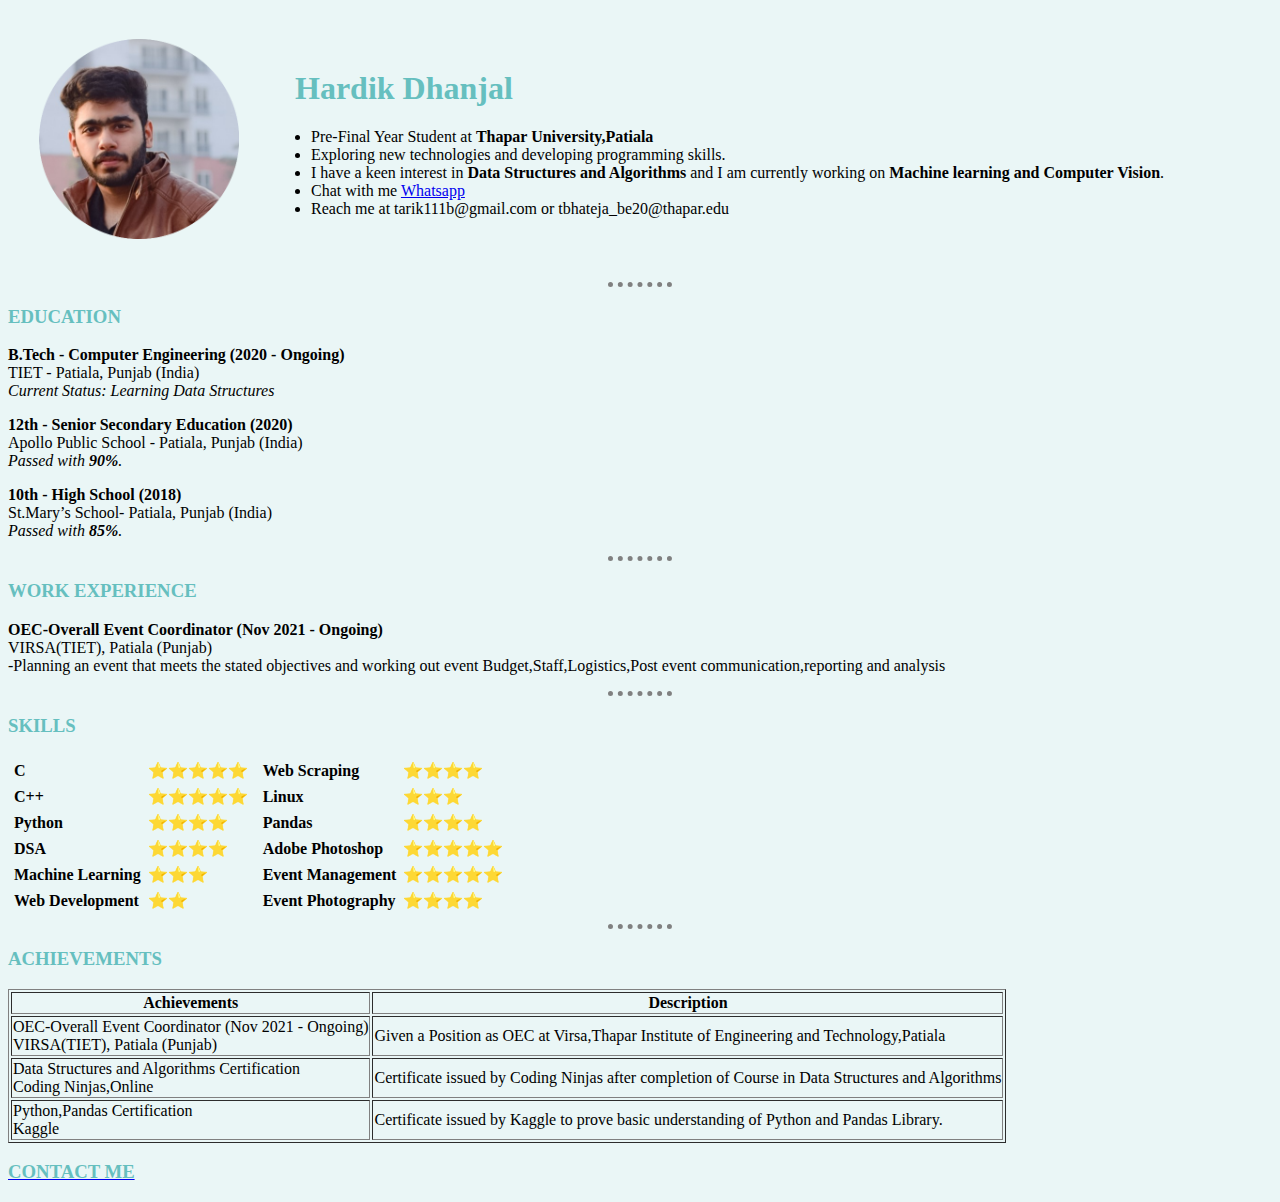
<file: index.html>
<!DOCTYPE html>
<html lang="en" dir="ltr">

<head>
  <meta charset="utf-8">
  <meta name="description" content="It's Tarik's First Website">
  <title>Tarik's Personal Site</title>
</head>

<link rel="stylesheet" href="css\styles.css">

<body>

  <table cellspacing="30">
    <tr>
      <td>  <img height="200"  src="profileimg.png" alt="Tarik's Pic">
</td>
      <td>
        <h1>&nbsp;&nbsp;&nbsp;Hardik Dhanjal</h1>

          <ul>
          <li>Pre-Final Year Student at <strong>Thapar University,Patiala</strong></li>
          <li>Exploring new technologies and developing programming skills.</li>
          <li>I have a keen interest in <b>Data Structures and Algorithms</b> and I am currently working on <b>Machine learning and Computer Vision</b>.</li>
          <li>Chat with me <a href="https://wa.me/+918427699163"> Whatsapp</a></li>
          <li>Reach me at tarik111b@gmail.com or tbhateja_be20@thapar.edu</li>
        </ul>
    

      </td>
    </tr>
  </table>

<!-- <<em></em> vs <i></i> -->
<!-- <b></b> vs <strong></strong> -->
  <hr>
  <h3>EDUCATION</h3>
  <p><strong>B.Tech - Computer Engineering (2020 - Ongoing)</strong><br>TIET - Patiala, Punjab (India)<br><em>Current Status: Learning Data Structures</em></p>
  <p><strong>12th - Senior Secondary Education (2020) </strong><br>Apollo Public School - Patiala, Punjab (India)<br><em>Passed with <b>90%</b>.</em></p>
  <p><strong>10th - High School (2018)</strong><br>St.Mary’s School- Patiala, Punjab (India)<br><em>Passed with <b>85%</b>.</em></p>
  <hr>
  <h3>WORK EXPERIENCE</h3>
  <p><strong>OEC-Overall Event Coordinator (Nov 2021 - Ongoing)</strong><br>VIRSA(TIET), Patiala (Punjab)<br>-Planning an event that meets the stated objectives and working out event
    Budget,Staff,Logistics,Post event communication,reporting and analysis</p>
<hr>
<h3>SKILLS</h3>
<table cellspacing='5'>
  <tr>
    <td><strong>C</strong></td>
    <td>⭐⭐⭐⭐⭐</td>
    <td><strong>&nbsp;&nbsp;Web Scraping</strong></td>
    <td>⭐⭐⭐⭐</td>
  </tr>
  <tr>
    <td><strong>C++</strong></td>
    <td>⭐⭐⭐⭐⭐</td>
    <td><strong>&nbsp;&nbsp;Linux</strong></td>
    <td>⭐⭐⭐</td>
  </tr>
  <tr>
    <td><strong>Python</strong></td>
    <td>⭐⭐⭐⭐</td>
    <td><strong>&nbsp;&nbsp;Pandas</strong></td>
    <td>⭐⭐⭐⭐</td>
  </tr>
  <tr>
    <td><strong>DSA</strong></td>
    <td>⭐⭐⭐⭐</td>
    <td><strong>&nbsp;&nbsp;Adobe Photoshop
</strong></td>
    <td>⭐⭐⭐⭐⭐</td>
  </tr>
  <tr>
    <td><strong>Machine Learning</strong></td>
    <td>⭐⭐⭐</td>
    <td><strong>&nbsp;&nbsp;Event Management</strong></td>
    <td>⭐⭐⭐⭐⭐</td>
  </tr>
  <tr>
    <td><strong>Web Development</strong></td>
    <td>⭐⭐</td>
    <td><strong>&nbsp;&nbsp;Event Photography
</strong></td>
    <td>⭐⭐⭐⭐</td>
  </tr>
</table>
<hr>
<h3>ACHIEVEMENTS</h3>
    <table border="1px" >
      <thead>
        <th>Achievements</th>
        <th>Description</th>
      </thead>
      <tbody>
        <tr>
          <td>OEC-Overall Event Coordinator (Nov 2021 - Ongoing) <br> VIRSA(TIET), Patiala (Punjab)</td>
          <td>Given a Position as OEC at
Virsa,Thapar Institute of Engineering and Technology,Patiala</td>
        </tr>
        <tr>
          <td>Data Structures and
Algorithms Certification
 <br> Coding Ninjas,Online</td>
          <td>Certificate issued by Coding Ninjas after completion of
Course in Data Structures and
Algorithms</td>
        </tr>
        <tr>
          <td>Python,Pandas Certification
<br>Kaggle
</td>
          <td>Certificate issued by Kaggle
to prove basic understanding of
Python and Pandas Library.</td>
        </tr>


      </tbody>
      <tfoot>

      </tfoot>
    </table>
  <a href="Contactme.html"><h3>CONTACT ME</h3></a>
</body>

</html>
</file>
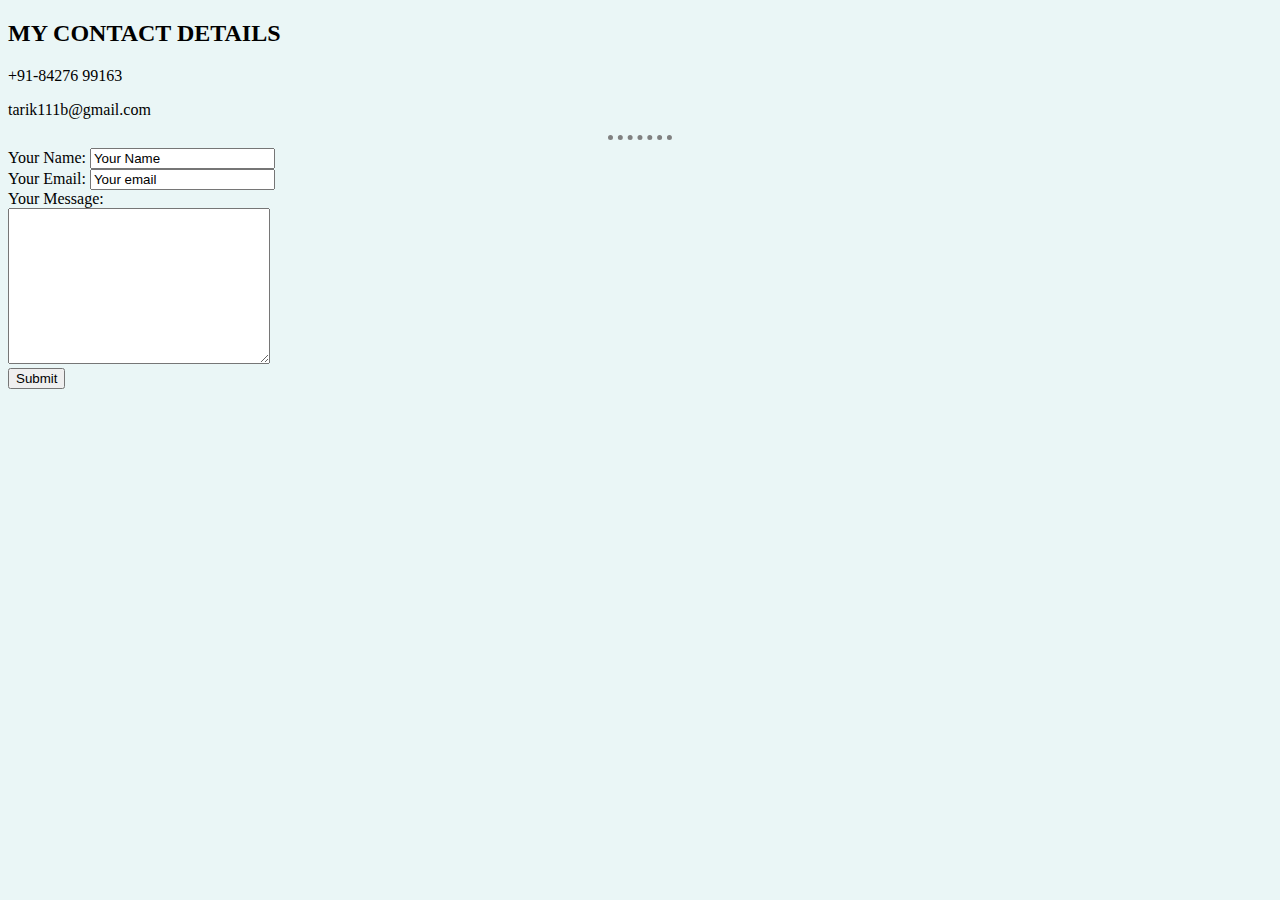
<file: Contactme.html>
<!DOCTYPE html>
<html lang="en" dir="ltr">
  <head>
    <meta charset="utf-8">
    <title>Contact me</title>
    <link rel="stylesheet" href="css\styles.css">

  </head>
  <body>
    <h2> MY CONTACT DETAILS</h2>
    <p> +91-84276 99163</p>
    <p>tarik111b@gmail.com</p>
    <hr>
  <form class="" action="mailto:tarik111b@gmail.com" method="post" enctype="text/plain">
<label>Your Name:</label>
<input type="text" name="" value="Your Name"><br>
<label>Your Email:</label>
<input type="email" name="" value="Your email"><br>
<label>Your Message:</label><br>
<textarea name="Your Message" rows="10" cols="30"></textarea><br>
<input type="submit" name="">
  </form>
  </body>
</html>
</file>
